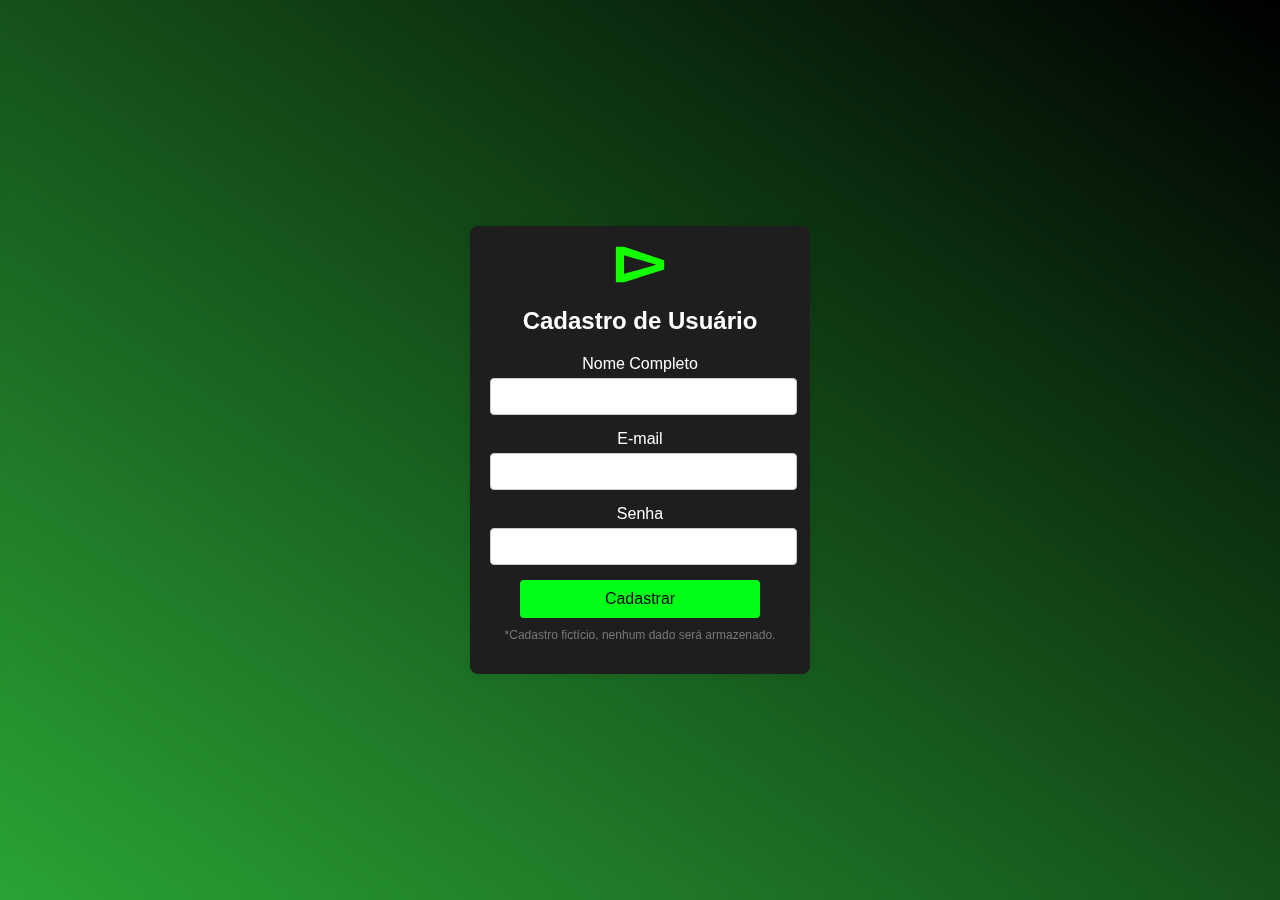
<file: cadastro.html>
<!DOCTYPE html>
<html lang="pt-BR">
<head>
    <meta charset="UTF-8">
    <link rel="icon" type="image/x-icon" href="img/logo_rosa.png">
    <meta name="viewport" content="width=device-width, initial-scale=1.0">
    <title>Cadastro de Usuário</title>
    <style>
        body {
            background-image: linear-gradient(to right top, #2aa335,#000000);
            align-items: center;
            text-align: center;
            backdrop-filter: blur(5px);
            font-family: Arial, sans-serif;
            background-color: #000000;
            display: flex;
            flex-direction: column;
            min-height: 100vh;
            margin: 0;
        }
        .container {
            background-color: #1f1e1e;
            padding: 20px;
            border-radius: 8px;
            box-shadow: 0 0 10px rgba(0, 0, 0, 0.1);
            width: 300px;
            margin: auto;
            flex: 0;
        }
        .container h2 {
            text-align: center;
            margin-bottom: 20px;
            color: #ffffff;
        }
        .container label {
            display: block;
            margin-bottom: 5px;
            color: #fdfdfd;
        }
        .container input[type="text"],
        .container input[type="email"],
        .container input[type="password"] {
            width: 95%;
            padding: 10px;
            margin-bottom: 15px;
            border: 1px solid #ccc;
            border-radius: 4px;
        }
        .container input[type="submit"] {
            width: 80%;
            padding: 10px;
            background-color: #00FF17;
            border: none;
            border-radius: 4px;
            color: black;
            font-size: 16px;
            font-weight: 500;
            cursor: pointer;
        }
        .container input[type="submit"]:hover {
            transition: color 0.25s ease-in-out, background-color 0.25s ease-in-out;
            background-color: #27582b;
        }
        .rodape {
            background-color: #333;
            color: white;
            text-align: center;
            padding: 20px;
            width: 100%;
            margin-top: auto;
        }
        .rodape__logo {
            max-width: 150px;
            margin-bottom: 10px;
        }
        .rodape__lista {
            list-style: none;
            padding: 0;
            margin: 10px 0;
            display: flex;
            justify-content: center;
            flex-wrap: wrap;
        }
        .lista__link {
            margin: 0 15px;
        }
        .lista__link a {
            color: white;
            text-decoration: none;
        }
        .rodape__texto {
            font-size: 14px;
            margin: 5px 0;
            line-height: 1.4;
        }
        .aviso {
            font-size: 12px;
            color: #777;
            margin-top: 10px;
        }

        .logo_loud {
            width: 50px;
            height: auto;
        }
    </style>
</head>
<body>

    <div class="container">
        <img src="img/LOUD_logo.svg" alt="" class="logo_loud">
        <h2>Cadastro de Usuário</h2>
        <form action="" method="GET">
            <label for="nome">Nome Completo</label>
            <input type="text" id="nome" name="nome" required>

            <label for="email">E-mail</label>
            <input type="email" id="email" name="email" required>

            <label for="senha">Senha</label>
            <input type="password" id="senha" name="senha" required>

            <input type="submit" value="Cadastrar">
        </form>
        <p class="aviso">*Cadastro fictício, nenhum dado será armazenado.</p>
    </div>
</body>
</html>
</file>
